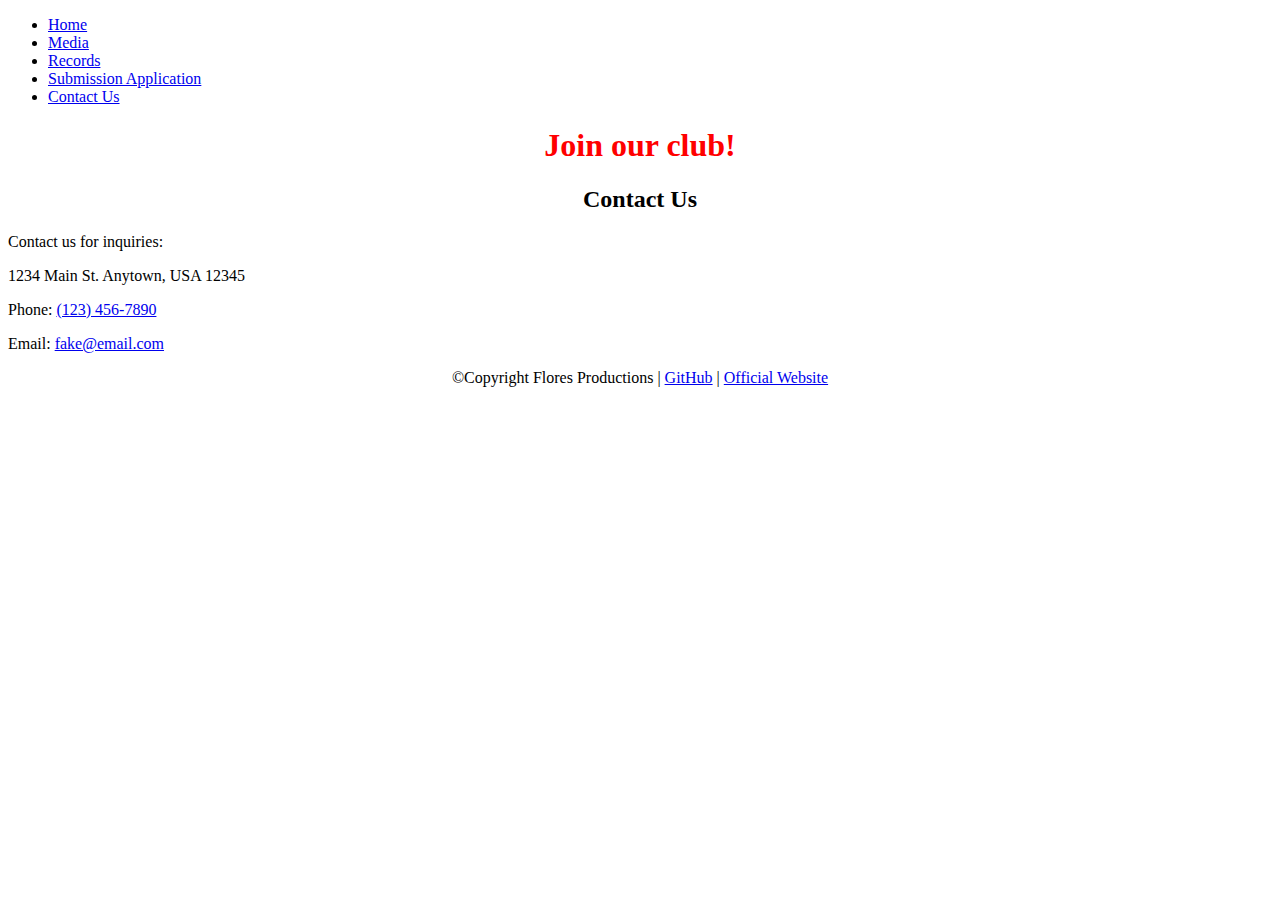
<file: contact.html>
<!DOCTYPE html>
<html lang="en">
    <head>
        <meta charset="UTF-8">
        <meta name="viewport" content="width=device-width, initial-scale=1.0">
        <title>Contact Us</title>
        <link rel="stylesheet" href="style.css">
        <link rel="shortcut icon" href="images/favicon.png">
    </head>

    <body>
        <header>
            <nav>
                <ul>
                    <li><a href="index.html" target="_self">Home</a></li>
                    <li><a href="media.html" target="_self">Media</a></li>
                    <li><a href="tables.html" target="_self">Records</a></li>
                    <li><a href="forms.html" target="_self">Submission Application</a></li>
                    <li><a href="contact.html" target="_self">Contact Us</a></li>
                </ul>
            </nav>
            <h1>Join our club!</h1>
        </header>

        <main>
            <section>
                <div>
                    <h2>Contact Us</h2>
                </div>
            
                <div>
                    <p>Contact us for inquiries:</p>
                
                    <p> 1234 Main St.
                    Anytown, USA 12345</p>
                
                    <p>Phone: <a href="tel:1234567890">(123) 456-7890</a></p>
                
                    <p>Email: <a href="mailto:fake@email.com">fake@email.com</a></p>
                </div>
            </section>
            
        </main>

        <footer>
            &copy;Copyright Flores Productions | <a href="https://github.com/">GitHub</a> | <a href="https://www.manutd.com/">Official Website</a>
        </footer>
    
    </body>

</html>
</file>
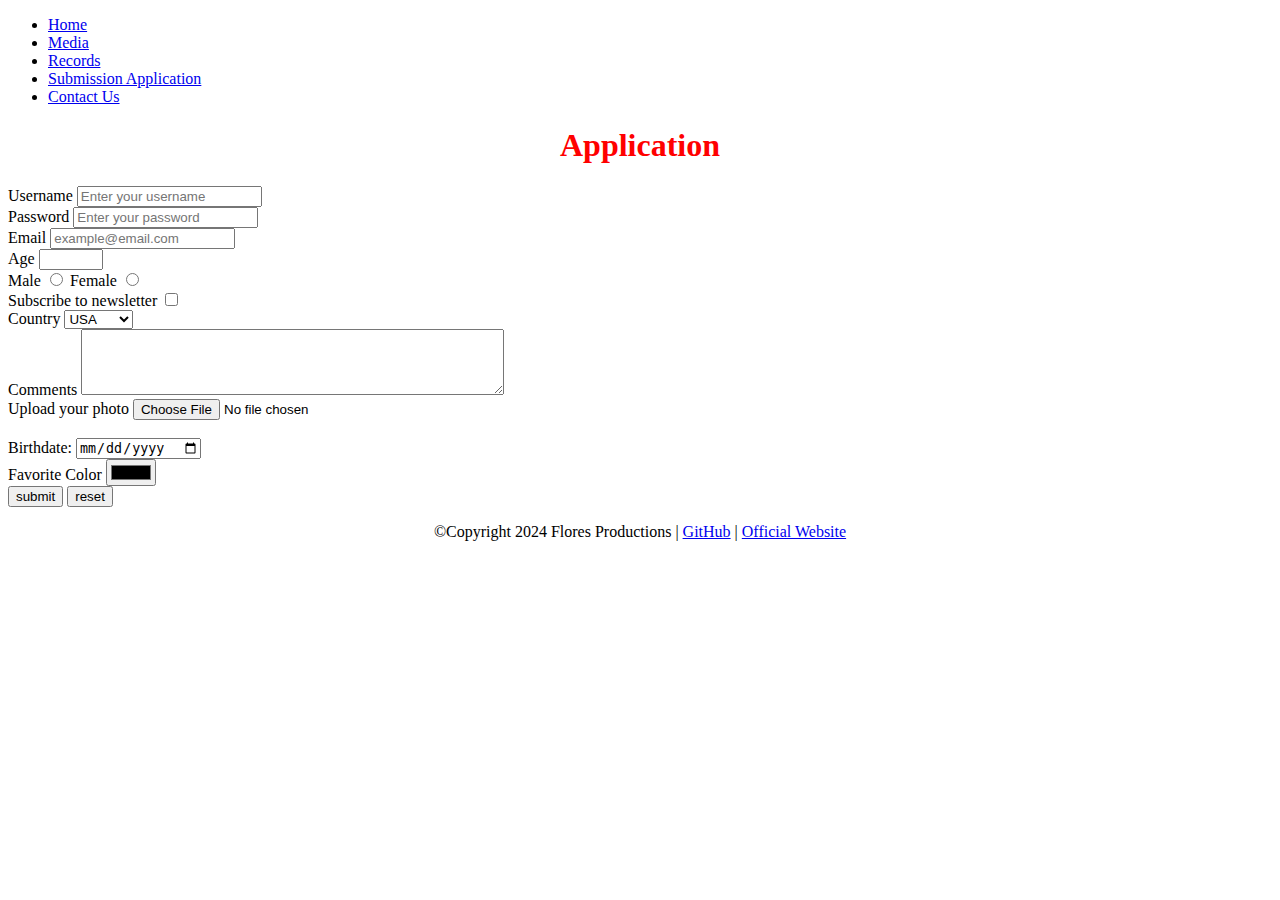
<file: forms.html>
<!DOCTYPE html>
<html lang="en">
<head>
    <meta charset="UTF-8">
    <meta name="viewport" content="width=device-width, initial-scale=1.0">
    <title>Application</title>
    <link rel="stylesheet" href="style.css">
    <link rel="shortcut icon" href="images/favicon.png">
</head>

<body>
    <header>
        <nav>
            <ul>
                <li><a href="index.html" target="_self">Home</a></li>
                <li><a href="media.html" target="_self">Media</a></li>
                <li><a href="tables.html" target="_self">Records</a></li>
                <li><a href="forms.html" target="_self">Submission Application</a></li>
                <li><a href="contact.html" target="_self">Contact Us</a></li>
            </ul>
        </nav>
        <h1>Application</h1>
    </header>
    
    <main>
        <form action="/submit" method="post">
            <label for="username">Username</label>
            <input type="text" id="username" name="username" placeholder="Enter your username">

         <!--creates username and box-->
            <br>

            <label for="password">Password</label>
            <input type="password" id="password" placeholder="Enter your password">
         <!--creates password box and text-->    
            <br>

            <label for="email">Email</label>
            <input type="email" id="email" placeholder="example@email.com">
             <!--section to add email-->
            <br>

            <label for="age">Age</label>
            <input type="number" id="age" min="1" max="100">
             <!--section to add age with a specific range-->
            <br>

            <label for="male">Male</label>
            <input type="radio" id="male" name="gender" value="male">

            <label for="female">Female</label>
            <input type="radio" id="female" name="gender" value="female">

             <!--Area to select your gender-->
            <br>

            <label for="subscribe">Subscribe to newsletter</label>
            <input type="checkbox" id="subscribe" name="subscribe" value="yes">
            <!--Subscription to emails?-->
            <br>

            <label for="country">Country</label>
            <select  id="country" name="country">
                <option value="usa">USA</option>
                <option value="canada">Canada</option>
            </select>
            <!--place of origin-->
            <br>

            <label for="comments">Comments</label>
            <textarea name="comments" id="comments" rows="4" cols="50"></textarea>
            <!--area for comments-->
            <br>

            <label for="file">Upload your photo</label>
            <input type="file" id="file" name="file">
            <!-- area to upload media-->
            <br>

            <input type="hidden" id="userid" name="userid" value="12345">
            
            <br>

            <label for="birthdate">Birthdate:</label>
            <input type="date" id="birthdate" name="birthdate">
            <!--enter bday info-->
            <br>

            <label for="favcolor">Favorite Color</label> 
            <input type="color" id="favcolor" name="favcolor">
            <!--option to select favorite color-->
            <br>

            <input type="submit" value="submit">
                    <!--Creates submit button-->
            <input type="reset" value="reset"><!--Creates reset button-->
        </form>
    </main>

    <footer>
        <p>&copy;Copyright 2024 Flores Productions | <a href="https://github.com/">GitHub</a> | <a href="https://www.manutd.com/">Official Website</a></p>
    </footer>

</body>

</html>
</file>
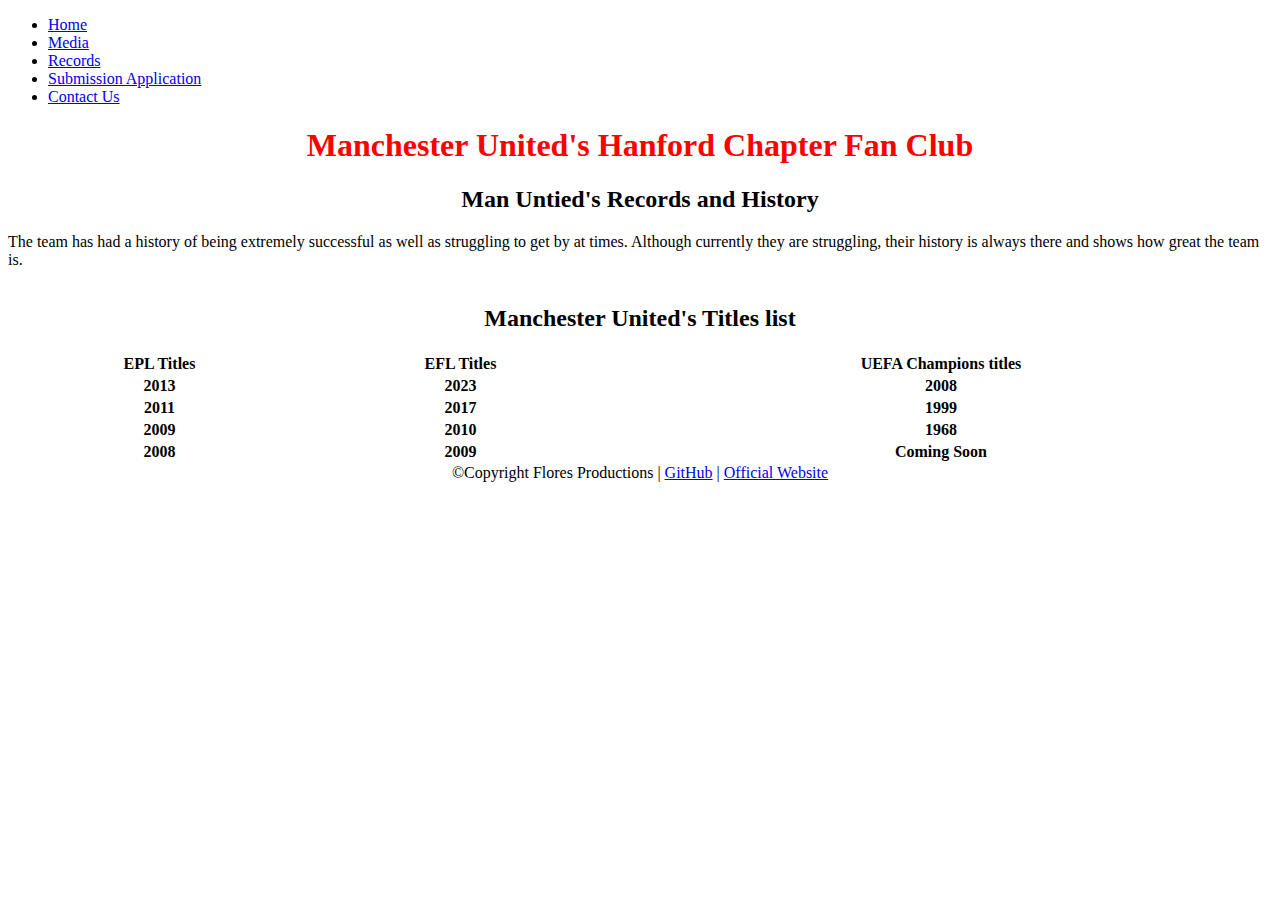
<file: tables.html>
<!DOCTYPE html>
<html lang="en">
    <head>
        <meta charset="UTF-8">
        <meta name="viewport" content="width=device-width, initial-scale=1.0">
        <title>Team Records</title>
        <link rel="stylesheet" href="style.css">
        <link rel="shortcut icon" href="images/favicon.png">
    </head>

    <body>
        <header>
            <nav>
                <ul>
                    <li><a href="index.html" target="_self">Home</a></li>
                    <li><a href="media.html" target="_self">Media</a></li>
                    <li><a href="tables.html" target="_self">Records</a></li>
                    <li><a href="forms.html" target="_self">Submission Application</a></li>
                    <li><a href="contact.html" target="_self">Contact Us</a></li>
                </ul>
            </nav>
            <h1>Manchester United's Hanford Chapter Fan Club</h1>
        </header>

        <main>
            <section id="Records">
                <div>
                    <h2>Man Untied's Records and History</h2>
                        <p>The team has had a history of being extremely successful as well as struggling
                            to get by at times. Although currently they are struggling, their history is 
                            always there and shows how great the team is. 
                        </p>
                </div>
            </section>
            
            <div id="table1">
                <table style="width: 1000px;"></table>
                    <h2>Manchester United's Titles list</h2>
                    <table>
                        <thead>
                            <tr>
                                <th>EPL Titles</th>
                                <th>EFL Titles</th>
                                <th>UEFA Champions titles</th>
                            </tr>
                        </thead>
    
                        <tbody>
                            <tr class="chart1">
                                <td>2013</td>
                                <td>2023</td>
                                <td>2008</td>
                            </tr>
    
                            <tr class="chart2">
                                <td>2011</td>
                                <td>2017</td>
                                <td>1999</td>
                            </tr>
    
                            <tr class="chart3">
                                <td>2009</td>
                                <td>2010</td>
                                <td>1968</td>
                            </tr>

                            <tr class="chart4">
                                <td>2008</td>
                                <td>2009</td>
                                <td>Coming Soon</td>
                            </tr>
                        </tbody>
                    </table>
            </div>
        </main>

        <footer>
            &copy;Copyright Flores Productions | <a href="https://github.com/">GitHub</a> | <a href="https://www.manutd.com/">Official Website</a>
        </footer>
    
    </body>

</html>
</file>
<file: style.css>
h1{
    text-align: center;
    color: red;
}

.center{
    display: block;
    margin-left: auto;
    margin-right: auto;
    width: 50%;
}

footer{
    text-align: center;
}

h2{
    text-align: center;
}

table{
    width: 100%;
    vertical-align: inherit;
    font-weight: bold;
    text-align: center;
}

footer{
    position: relative;
}
</file>
